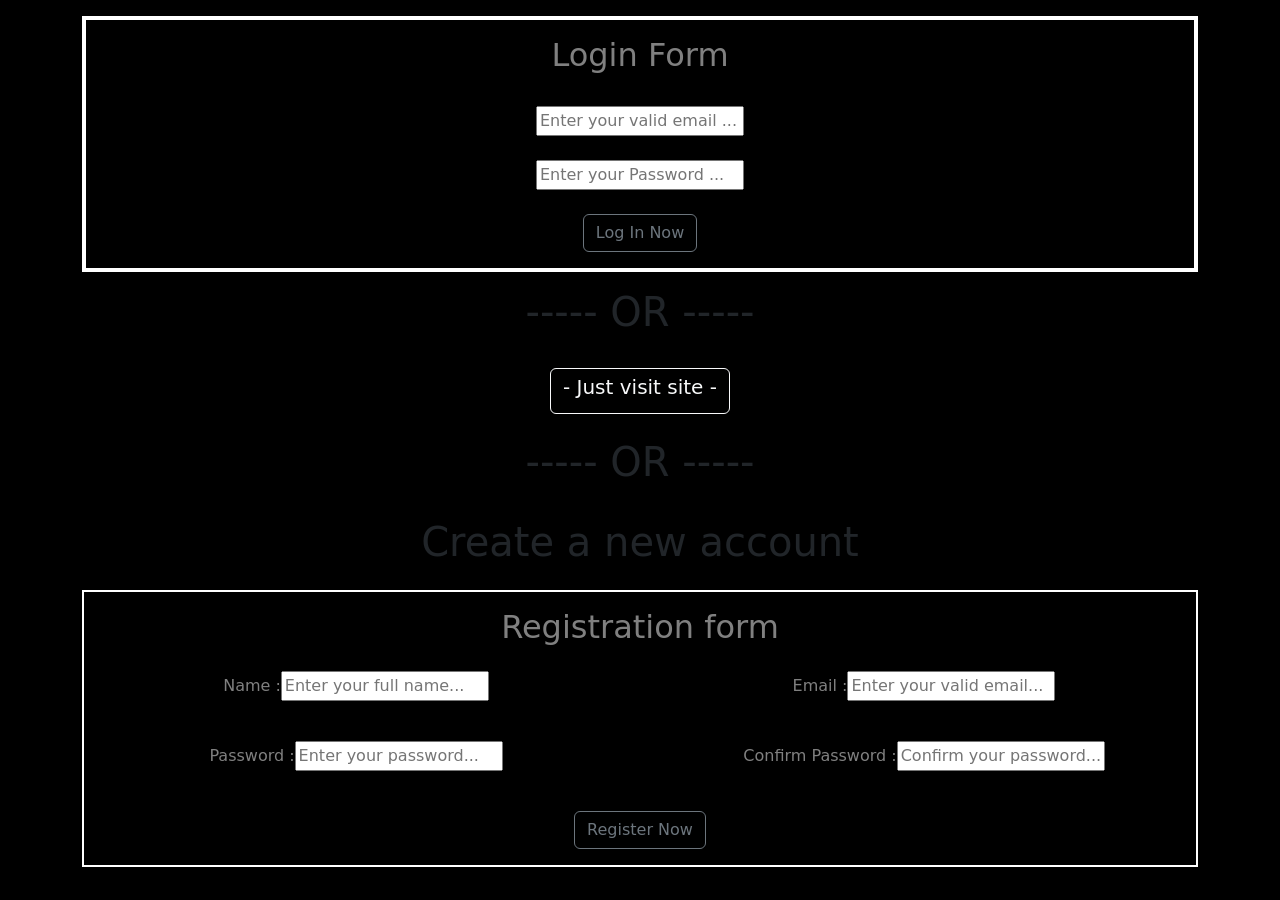
<file: index.html>
<!DOCTYPE html>
<html lang="en">
<head>
    <meta charset="UTF-8">
    <meta name="viewport" content="width=device-width, initial-scale=1.0">
    <title>Navbar</title>
    <link href="https://cdn.jsdelivr.net/npm/bootstrap@5.0.2/dist/css/bootstrap.min.css" rel="stylesheet" integrity="sha384-EVSTQN3/azprG1Anm3QDgpJLIm9Nao0Yz1ztcQTwFspd3yD65VohhpuuCOmLASjC" crossorigin="anonymous">

<style>
    body{
        background-color: black;
    }
   .box{
    border: 2px solid white;
   }
   .log{
    border: 2px solid white;
   }
   .sign{
    border: 2px solid white;
   }
</style>
</head>
<body>
    
    <div class="container mt-3">
        <div class="box">
            <div class="log text-center">
                <div class="row mt-3">
                    <div class="col-md-12"><h2  style="color: gray;">Login Form</h2></div></div>
                <div class="row mt-4">
                <div class="col-md-12"><input type="text" placeholder="Enter your valid email ..."></div>
                </div>
                <div class="row mt-4">
                <div class="col-md-12"><input type="password" placeholder="Enter your Password ..."></div>
                </div>
                <div class="row mt-4 mb-3">
                    <div class="col-md-12"><button type="button" class="btn btn-outline-secondary">Log In Now</button></div>
                </div>
            </div>
            </div>
        </div>
<!-- Login work end -->
        <div class="container mt-3">
            <div class="row text-center">
                <div class="col-md-12">
                    <h1>----- OR -----</h1>
                    <br>
                    <button class="btn btn-outline-light" onclick="visitsite()"><h5>- Just visit site -</h5></button>
                    <br>
                    <h1 class="mt-4">----- OR -----</h1>
                    <br>
                    <h1>Create a new account</h1>
                </div>
            </div>
        </div>
    <!-- Sign in form -->
<div class="container mb-2">
    <div class="sign text-center mt-3">
                <div class="row mt-3"><h2 style="color: gray;">Registration form</h2></div>
                <div class="row mt-3">
                    <div class="col-md-6"><label for="name"  style="color: gray;">Name :</label><input type="text" id="regname" placeholder="Enter your full name..."><p style="color: red;" id="namevalid"></p></div>
                    <div class="col-md-6"><label for="email" style="color: gray;">Email :</label><input type="text" id="regmail" placeholder="Enter your valid email..."><p style="color: red;" id="emailvalid"></p></div>
                </div>
                <div class="row mt-4">
                    <div class="col-md-6"><label for="Password"  style="color: gray;">Password :</label><input type="password" id="regpass" placeholder="Enter your password..."><p style="color: red;" id="passvalid"></p></div>
                    <div class="col-md-6"><label for="password" style="color: gray;">Confirm Password :</label><input type="password" id="regconfirm" placeholder="Confirm your password..."><p style="color: red;" id="conpassvalid"></p></div>
                </div>
                <div class="row mt-4 mb-3">
                    <div class="col-md-12"> 
                       <button type="button" class="btn btn-outline-secondary" onclick="reg()">Register Now</button>
                    </div>
                </div>
                </div>
</div>
   <script src="Logic.js"></script>
</body>
</html>
</file>
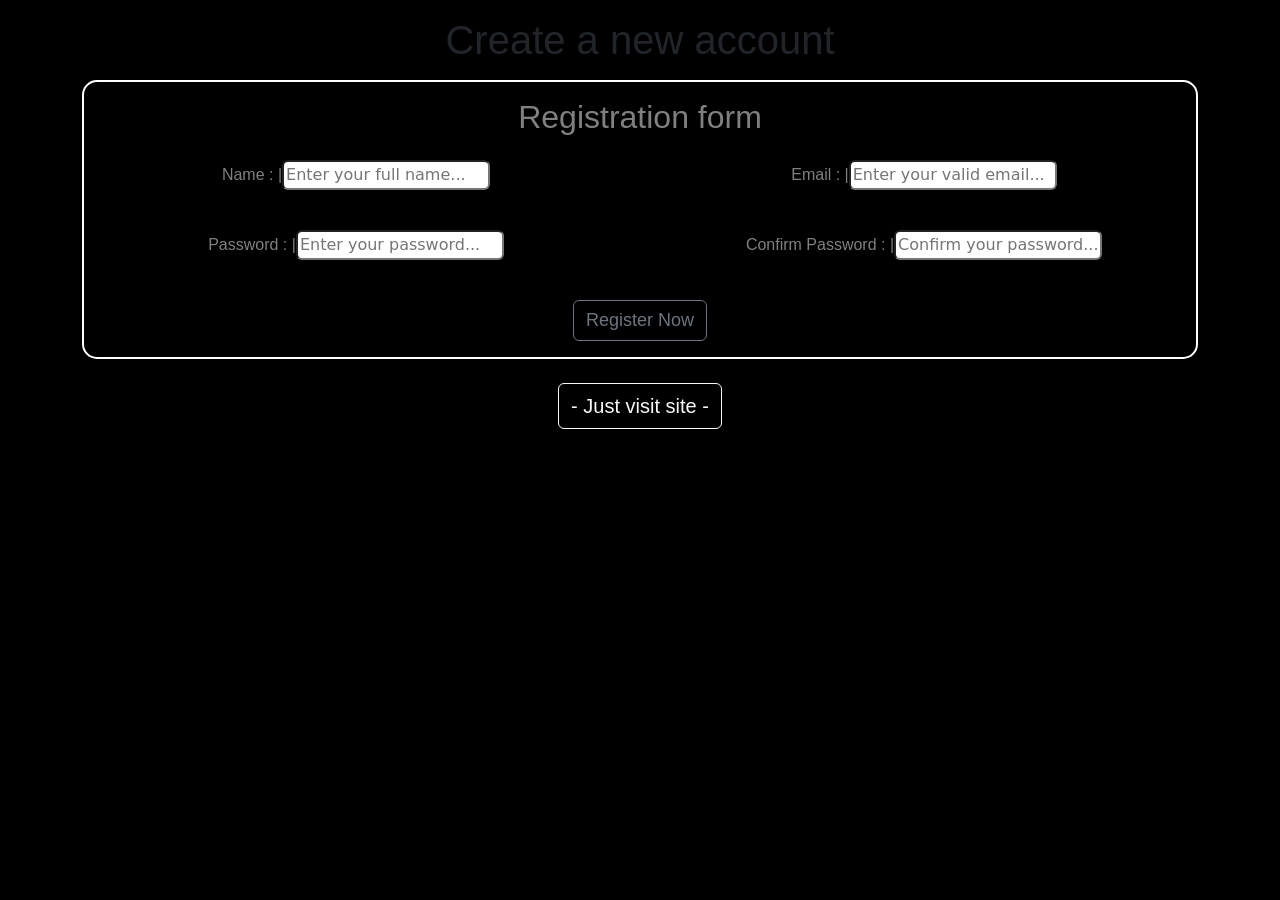
<file: pages/index.html>
<!DOCTYPE html>
<html lang="en">
<head>
    <meta charset="UTF-8">
    <meta name="viewport" content="width=device-width, initial-scale=1.0">
    <title>Register page</title>
    <link href="https://cdn.jsdelivr.net/npm/bootstrap@5.0.2/dist/css/bootstrap.min.css" rel="stylesheet" integrity="sha384-EVSTQN3/azprG1Anm3QDgpJLIm9Nao0Yz1ztcQTwFspd3yD65VohhpuuCOmLASjC" crossorigin="anonymous">

<style>
    body{
        background-color: black;
    }
   .log{
    border: 2px solid white;
   }
   .sign{
    border: 2px solid white;
    border-radius: 15px;
   }
   /* inputs */
   #regname{
    border-radius: 6px;
   }
   #regmail{
    border-radius: 6px;
   }
   #regpass{
    border-radius: 6px;
   }
   #regconfirm{
    border-radius: 6px;
   }
</style>
</head>
<body>
    
 
    <!-- Sign in form -->
<form>
      <div class="container mb-2 text-center">
    <h1 class="mt-3 mb-1" style="font-family:'Lucida Sans', 'Lucida Sans Regular', 'Lucida Grande', 'Lucida Sans Unicode', Geneva, Verdana, sans-serif;">Create a new account</h1>
    <div class="sign text-center mt-3">
                <div class="row mt-3"><h2 style="color: gray; font-family:'Lucida Sans', 'Lucida Sans Regular', 'Lucida Grande', 'Lucida Sans Unicode', Geneva, Verdana, sans-serif">Registration form</h2></div>
                <div class="row mt-3">
                    <div class="col-md-6"><label for="name"  style="color: gray; font-family:'Gill Sans', 'Gill Sans MT', Calibri, 'Trebuchet MS', sans-serif">Name : |</label><input type="text" id="regname" placeholder="Enter your full name..." required><p style="color: red;" id="namevalid"></p></div>
                    <div class="col-md-6"><label for="email" style="color: gray; font-family:'Gill Sans', 'Gill Sans MT', Calibri, 'Trebuchet MS', sans-serif">Email : |</label><input type="text" id="regmail" placeholder="Enter your valid email..." required><p style="color: red;" id="emailvalid"></p></div>
                </div>
                <div class="row mt-4">
                    <div class="col-md-6"><label for="Password"  style="color: gray; font-family:'Gill Sans', 'Gill Sans MT', Calibri, 'Trebuchet MS', sans-serif">Password : |</label><input type="password" id="regpass" placeholder="Enter your password..."  required><p style="color: red;" id="passvalid"></p></div>
                    <div class="col-md-6"><label for="password" style="color: gray; font-family:'Gill Sans', 'Gill Sans MT', Calibri, 'Trebuchet MS', sans-serif">Confirm Password : |</label><input type="password" id="regconfirm" placeholder="Confirm your password..."  required><p style="color: red;" id="conpassvalid"></p></div>
                </div>
                <div class="row mt-4 mb-3">
                    <div class="col-md-12"> 
                       <button type="button" class="btn btn-outline-secondary" onclick="reg()" style="font-size: large; font-family: 'Gill Sans', 'Gill Sans MT', Calibri, 'Trebuchet MS', sans-serif;">Register Now</button>
                    </div>
                </div>
                </div>
                 <br>
                    <button class="btn btn-outline-light" onclick="visitsite()" style="font-family: 'Lucida Sans', 'Lucida Sans Regular', 'Lucida Grande', 'Lucida Sans Unicode', Geneva, Verdana, sans-serif;"><h5 class="mt-1 mb-1">- Just visit site -</h5></button>
</div>
</form>


   <script src="../assets/Logic.js"></script>
</body>
</html>
</file>
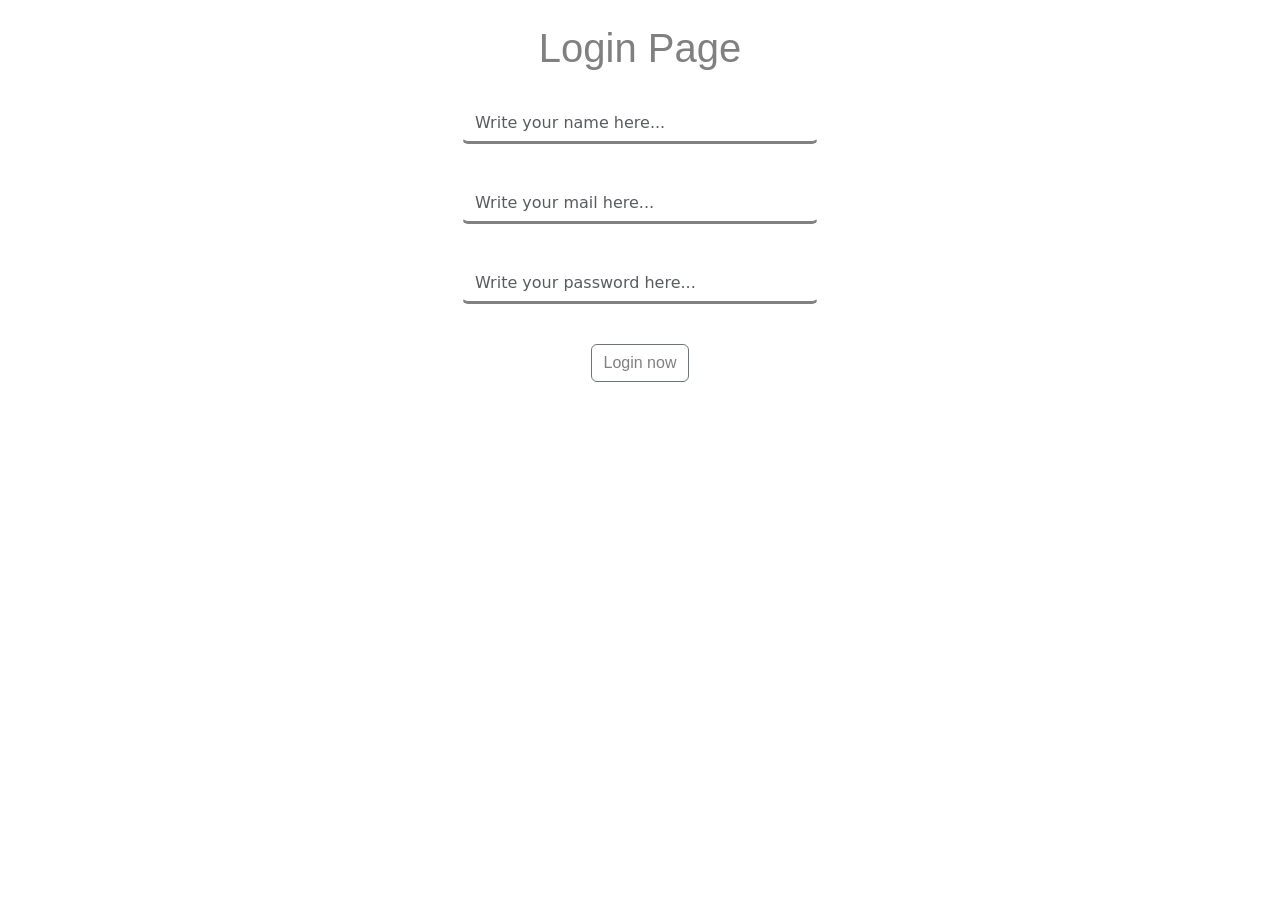
<file: pages/login.html>
<!DOCTYPE html>
<html lang="en">
<head>
    <meta charset="UTF-8">
    <meta name="viewport" content="width=device-width, initial-scale=1.0">
    <title>Login page</title>
    <link href="https://cdn.jsdelivr.net/npm/bootstrap@5.0.2/dist/css/bootstrap.min.css" rel="stylesheet" integrity="sha384-EVSTQN3/azprG1Anm3QDgpJLIm9Nao0Yz1ztcQTwFspd3yD65VohhpuuCOmLASjC" crossorigin="anonymous">
<style>
    /* inputss */
    #logname{
        border-color:white ;
        border-bottom:3px solid grey ;
        animation: in1 2s ease-in-out;
    }
    @keyframes in1 {
        from{transform: translateX(-60px)}
        to{transform:translateX(0px)}
    }
    #logmail{
        border-color:white ;
        border-bottom:3px solid grey ;
         animation: in2 2s ease-in-out;
    }
      @keyframes in2 {
        from{transform: translateX(60px)}
        to{transform:translateX(0px)}
    }
    #logpass{
        border-color:white ;
        border-bottom:3px solid grey ;
         animation: in3 2s ease-in-out;
    }
      @keyframes in3 {
        from{transform: translateX(-60px)}
        to{transform:translateX(0px)}
    }
    /* heading */
#head{
    font-family:'Lucida Sans', 'Lucida Sans Regular', 'Lucida Grande', 'Lucida Sans Unicode', Geneva, Verdana, sans-serif;
    color: grey;
    animation: headani 2s ease-in-out;
}
@keyframes headani {
    from { transform: translateY(-22px)}
    to {transform: translateY(0px)}
}
/* Button */
.bnlog{
     font-family:'Lucida Sans', 'Lucida Sans Regular', 'Lucida Grande', 'Lucida Sans Unicode', Geneva, Verdana, sans-serif;
    color: grey;
    animation: buttonup 2s ease-in-out;
}
@keyframes buttonup{
    from{transform: translateY(22px)}
    to{transform: translateY(0px)}
}
</style>

</head>
<body>
    <div class="container text-center">
        <form>

        <div class="row text-center mt-4"><div class="col-md-12 "><h1 id="head">Login Page</h1></div></div>
        <div class="row text-center">
            <div class="col-md-4"></div>
            <div class="col-md-4 mt-4"><input class="form-control" id="logname" type="text" placeholder="Write your name here..." oninput="loginname()"  required><p id="namevalid" style="color: red;"></p></div>
        </div>
        <div class="row text-center">
            <div class="col-md-4"></div>
            <div class="col-md-4 mt-4"><input class="form-control" id="logmail" type="text" placeholder="Write your mail here..."  oninput="loginmail()" required><p id="mailvalid" style="color: red;"></p></div>
        </div>
        <div class="row text-center">
            <div class="col-md-4"></div>
            <div class="col-md-4 mt-4"><input class="form-control" id="logpass" type="password" placeholder="Write your password here..." oninput="loginpass()" required><p id="passvalid" style="color: red;"></p></div>
        </div>

        </form>
        <button class="btn btn-outline-secondary mt-4 bnlog" onclick="log()">Login now</button>
    </div>
  
  
  <script src="../assets/Logic.js"></script>
</body>
</html>
</file>
